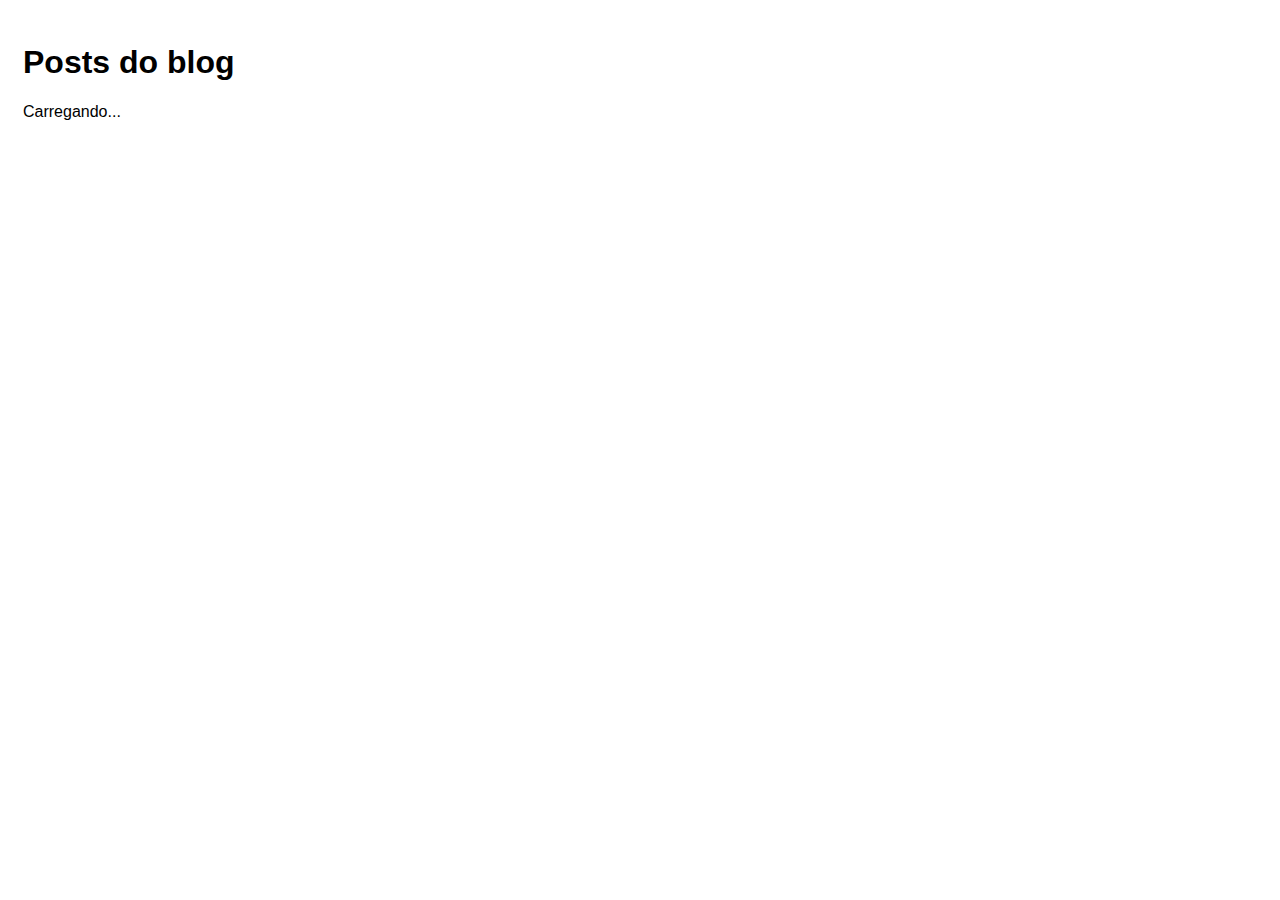
<file: index.html>
<!DOCTYPE html>
<html lang="en">
<head>
    <meta charset="UTF-8">
    <meta http-equiv="X-UA-Compatible" content="IE=edge">
    <meta name="viewport" content="width=device-width, initial-scale=1.0">
    <script src="js/main.js" defer></script>
    <link rel="stylesheet" href="css/styles.css">
    <title>Consumindo API - Blog</title>
</head>
<body>
    <h1>Posts do blog</h1>
    <p id="loading">Carregando...</p>
    <div id="posts-container">
        
    </div>
</body>
</html>
</file>
<file: css/styles.css>
*{
    font-family: Verdana, Geneva, Tahoma, sans-serif
}

body{
    padding: 15px;
}

.hide{
    display: none;
}

a, 
input[type='submit']{
    background-color: #007BFF;
    color: #fff;
    padding: 10px 20px;
    border-radius: 5px;
    text-decoration: none;
    opacity: 0.7;
    font-size: 1em;
    border: none;
    cursor: pointer;
}

a:hover, 
input[type='submit']{
    opacity: 1;
}

form label {
    font-weight: bold;
    margin-bottom: 0.3em;
}

form input, 
form textarea{
    padding: 5px;
}
</file>
